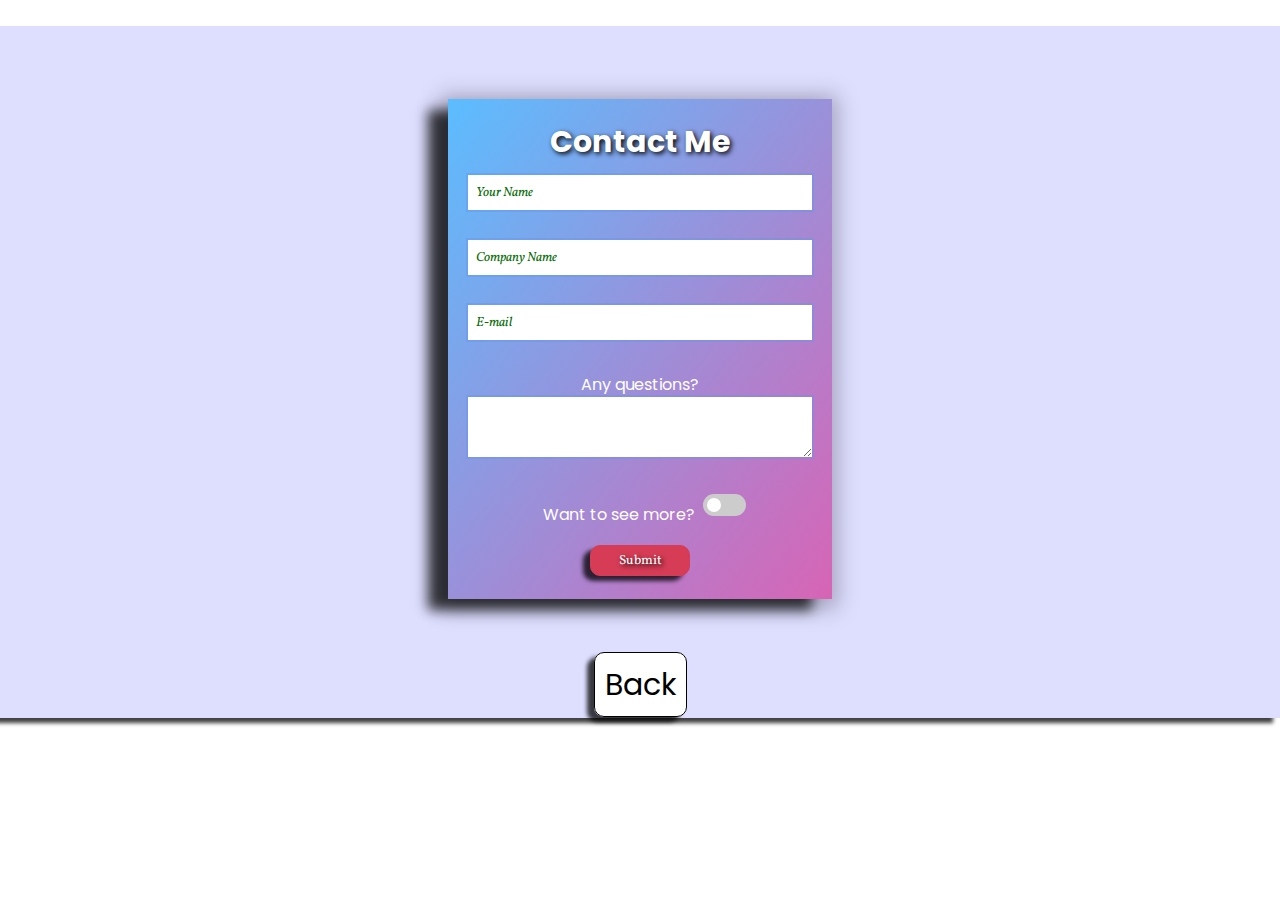
<file: form.html>
<!DOCTYPE html>
<html lang="en">
<head>
    <meta charset="UTF-8">
    <meta name="viewport" content="width=device-width, initial-scale=1.0">
    <title>Contact</title>
    <link rel="stylesheet" href="/styles/main.css">
</head>
<body class="form-body">
    <div class="main-container">
    <!-- form -->
     <form action="#">
        <div class="form-col">
            <h1>Contact Me</h1>

            <label for="label" for="firstname"></label>

            <input 
            type="text"
            name="yourname"
            id="yourname"
            placeholder="Your Name "
            minlength="1">

            <label for="label" for="lastname"></label>

            <input 
            type="text"
            name="companyname"
            id="companyname"
            placeholder="Company Name"
            minlength="1">

            <label for="label" for="email"></label>
            <input type="email"
            name="email"
            id="email"
            placeholder="E-mail"
            minlength="1">

            <label for="label" for="msg">Any questions?</label>
            <textarea name="textarea" id="textarea"
            placeholder=""></textarea>

            <div class="want-to-know-more">
                <p>Want to see more?</p>
                <label class="switch">
                    <input type="checkbox">
                    <span class="slider round"></span>
                </label> 
            </div>
    
        <button class="submit" disabled>Submit</button>
        
    </form> 
    </div>
    <div class="back">
    <a href="/index.html">Back</a>
</div>
</div>
</body>
</html>
</file>
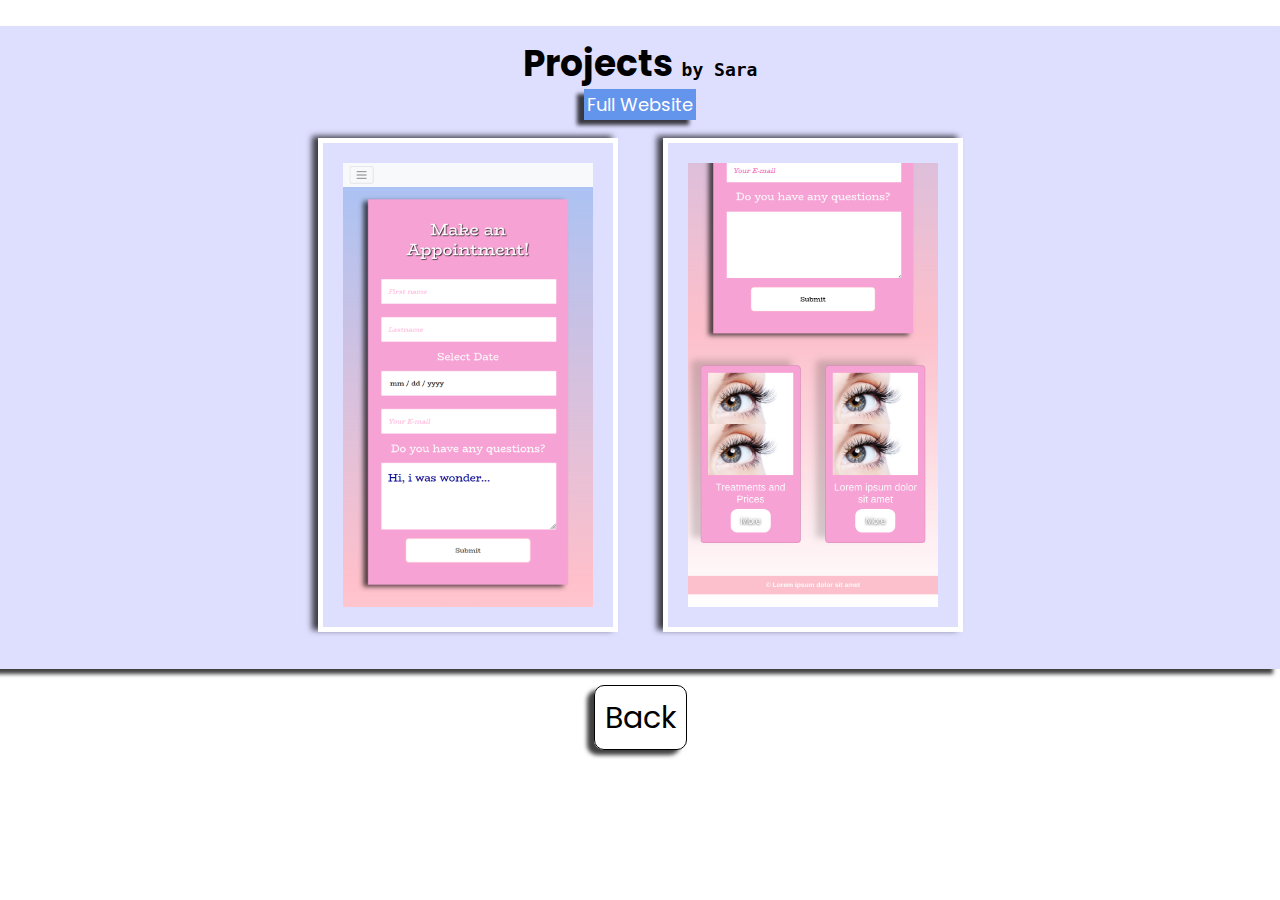
<file: projects.html>
<!DOCTYPE html>
<html lang="en">
<head>
    <meta charset="UTF-8">
    <meta name="viewport" content="width=device-width, initial-scale=1.0">
    <title>Projects</title>
    <link rel="stylesheet" href="/styles/main.css">
</head>
<body>
    <div class="main-container">
        <div class="content-container">
                <h1>Projects <code><span>by Sara</span></code></h1>
        </div>

        <div class="link-container">
            <a href="#">Full Website</a>
        </div>

        <div class="img-container">
            <img src="/img/example.png" alt="saraslashes">
            <img src="/img/example2.png" alt="saraslashes">
        </div>
    </div>

    <div class="back">
        <a href="/index.html">Back</a>
    </div>
</body>
</html>
</file>
<file: styles/main.css>
@import url("https://fonts.googleapis.com/css2?family=Vollkorn:ital,wght@0,400;0,500;0,600;0,900;1,400;1,500;1,600&display=swap");
@import url("https://fonts.googleapis.com/css2?family=Poppins:ital,wght@0,100;0,200;0,300;0,400;0,500;0,600;0,700;0,800;0,900;1,100;1,200;1,300;1,400;1,500;1,600;1,700;1,800;1,900&display=swap");
@import url("https://fonts.googleapis.com/css2?family=Vollkorn:ital,wght@0,400;0,500;0,600;0,900;1,400;1,500;1,600&display=swap");
:root {
  font-size: 62.5%;
}

* {
  margin: 0;
  padding: 0;
  box-sizing: border-box;
}

body {
  font-family: "Poppins", sans-serif;
}

.header {
  margin: 1rem;
  display: flex;
  justify-content: center;
  background: #9acec3;
  box-shadow: -7px 5px 4px 0px #000000bf;
}
.header h1 {
  font-size: 10rem;
  text-align: center;
  color: white;
  font-weight: lighter;
}
.header p {
  font-size: 2rem;
  color: white;
  font-style: italic;
  text-align: center;
}

.page-container h2 {
  font-size: 2.5rem;
  text-decoration: underline;
}

.page-container {
  display: grid;
  grid-template-columns: repeat(3, 1fr);
  grid-gap: 5px;
  grid-auto-rows: minmax(100px auto);
  margin: 2rem;
}

.skills-container {
  text-align: center;
  grid-column: 2;
}

.skills-icons {
  display: grid;
  grid-template-columns: repeat(3, 1fr);
  text-align: center;
  gap: 10px;
  box-shadow: -7px 5px 4px 0px #000000bf;
  margin: 2rem;
  padding: 0.5rem;
}
.skills-icons .css,
.skills-icons .html,
.skills-icons .js {
  border: 2px dotted black;
  padding: 0.5rem;
}
.skills-icons .css .fab {
  color: #00ace4;
}
.skills-icons .html .fab {
  color: #e34c26;
}
.skills-icons .js .fab {
  color: #e4a126;
}
.portrait {
  grid-column: 1/1;
  grid-auto-rows: 2;
  text-align: center;
  margin: 5rem;
  filter: drop-shadow(-11px 11px 4px rgba(58, 34, 0, 0.5));
}
.portrait img {
  width: 200px;
  clip-path: polygon(0% 0%, 100% 0%, 100% 75%, 75% 75%, 75% 100%, 50% 75%, 0% 75%);
}

.stickers {
  grid-column: 1/1;
  grid-auto-rows: 2;
  position: relative;
}
.stickers .x {
  position: absolute;
  width: 10px;
  height: 60px;
  background: red;
}
.stickers .y {
  position: absolute;
  width: 10px;
  height: 60px;
  background: #7a5959;
}

.text-container {
  grid-column: 2/3;
  grid-row: 2/2;
  padding: 3rem;
  background: pink;
  box-shadow: -7px 5px 4px 0px #000000bf;
}
.text-container p {
  font-size: 2rem;
  color: black;
}
.text-container span {
  font-size: 4rem;
  font-family: "Vollkorn", serif;
}

@media screen and (min-width: 360px) {
  body .header h1 {
    font-size: 5rem;
    margin: 3rem;
    font-weight: light;
  }
  body .skills-container {
    grid-column: 1;
  }
  body .text-container {
    grid-column: 1/2;
  }
  body .button-animations {
    grid-column: 1;
    grid-row: 3;
  }
  body .button-animations .btn {
    color: white;
    text-shadow: 2px 2px 2px black;
    font-weight: bolder;
    background-color: pink;
    width: 80vw;
  }
  body .portrait {
    grid-column: 2;
    grid-row: 3;
  }
  body form {
    width: 80vw;
  }
}
@media screen and (min-width: 768px) {
  body .skills-container {
    grid-column: 1/4;
  }
  body .text-container {
    grid-column: 1/4;
  }
  body .button-animations {
    grid-column: 1/2;
  }
  body .button-animations .btn {
    width: 30vw;
  }
  body .portrait {
    grid-column: 2/2;
  }
}
@media screen and (min-width: 1025px) {
  body .header h1 {
    font-size: 10rem;
    margin: 3rem;
    font-weight: light;
  }
  body .skills-container {
    grid-column: 2;
  }
  body .text-container {
    grid-column: 2/3;
    grid-row: 2/2;
  }
  body .button-animations {
    grid-column: 3/3;
    grid-row: 2;
  }
  body .button-animations .btn {
    width: 20vw;
    color: black;
    background-color: white;
    font-size: 1.6rem;
    text-shadow: none;
    font-weight: normal;
  }
  body .portrait {
    grid-column: 1;
    grid-row: 2;
  }
  body form {
    width: 30vw;
  }
}
.button-animations {
  position: relative;
  grid-column: 3/3;
  grid-row: 2;
}
.button-animations .animation-buttons {
  position: absolute;
  top: 200px;
  left: 190px;
  transform: translate(-50%, -50%);
}
.button-animations .btn {
  position: relative;
  display: block;
  width: 20vw;
  color: black;
  font-size: 1.6rem;
  font-family: "Poppins", sans-serif;
  text-decoration: none;
  text-align: center;
  box-shadow: -7px 5px 4px 0px #000000bf;
  border: 1px solid white;
  border-radius: 10px;
  padding: 1.4rem 4rem;
  margin: 2rem;
  overflow: hidden;
  transition: 1s all ease;
}
.button-animations .btn::before {
  background-color: pink;
  content: "";
  position: absolute;
  top: 180%;
  left: 50%;
  transform: translate(-50%, -50%);
  z-index: -1;
  transition: all 1s ease;
}
.button-animations .btn5::before, .button-animations .btn4::before, .button-animations .btn3::before {
  width: 100%;
  height: 0;
  transform: translate(-50%, -50%) rotate(180deg);
}
.button-animations .btn5:hover::before, .button-animations .btn4:hover::before, .button-animations .btn3:hover::before {
  height: 380%;
}
.button-animations .btn5:hover, .button-animations .btn4:hover, .button-animations .btn3:hover {
  box-shadow: -20px 15px 9px 3px #0000008c;
  font-weight: bolder;
  color: white;
  text-transform: uppercase;
  border: none;
  outline: none;
}
.button-animations .btn3:hover {
  animation: colorchange 2s infinite;
}
.button-animations .btn4:hover {
  animation: colorchange2 2s infinite;
}
.button-animations .btn5:hover {
  animation: colorchange3 2s infinite;
}
@keyframes colorchange {
  50% {
    background: transparent;
  }
  100% {
    background: #00ace4;
  }
}
@keyframes colorchange2 {
  50% {
    background: transparent;
  }
  100% {
    background: #e34c26;
  }
}
@keyframes colorchange3 {
  50% {
    background: transparent;
  }
  100% {
    background: #e4a126;
  }
}

.footer {
  height: 70px;
  margin: 1rem;
  background-color: #9acec3;
  text-align: center;
  box-shadow: -7px 5px 4px 0px #000000bf;
  /*ICON ANIMATION */
}
.footer ul {
  padding: 0.5rem;
}
.footer li {
  display: inline;
  font-size: 3rem;
  padding: 1rem;
}
.footer p {
  font-size: 1.4rem;
  color: black;
  padding: 2rem;
}
.footer .fab {
  color: white;
  filter: drop-shadow(0px 11px 4px rgba(58, 50, 0, 0.5));
  font-size: 1.5em;
  border-radius: 10px;
  padding: 1rem;
}
.footer .fa-twitter:hover,
.footer .fa-github:hover,
.footer .fa-linkedin-in:hover,
.footer .fa-instagram:hover {
  animation-name: twitter;
  animation-duration: 1s;
  animation-iteration-count: infinite;
  box-shadow: 2px 2px 20px 7px #ffffffbd;
  background-color: rgba(143, 132, 238, 0.753);
}
@keyframes twitter {
  from {
    transform: translateY(0px);
  }
  to {
    transform: translateY(-20px);
  }
}

.main-container {
  display: grid;
  grid-template-columns: repeat(1, 1fr);
  grid-auto-rows: minmax(100px auto);
  margin: 2% auto;
  padding: 1rem;
  background-color: cornflowerblue;
}

form {
  background-image: linear-gradient(to bottom right, #5bbdff, #d864b5);
  width: 30vw;
  margin: 5% auto;
  box-shadow: -1px 3px 20px 7px #00000040;
}

label {
  color: white;
  font-size: 1.6rem;
}

.form-col {
  padding: 2rem;
  height: 500px;
  box-shadow: -20px 11px 12px 0px #000000c2;
}

.form-col h1 {
  text-align: center;
  font-size: 3rem;
  color: white;
  text-shadow: 2px 2px 5px black;
  margin-bottom: 1rem;
}

input[type=text],
input[type=email] {
  width: 100%;
  padding: 0.8rem;
  border: 1px solid black;
  margin-bottom: 3rem;
  outline: 2px solid rgba(100, 148, 237, 0.425);
  border: none;
  color: #086b08;
  font-family: "Vollkorn", serif;
}

textarea {
  color: #086b08;
  outline: 2px solid rgba(100, 148, 237, 0.425);
  border: none;
  font-family: "Vollkorn", serif;
}

::placeholder {
  color: #086b08;
  font-style: italic;
}

textarea {
  width: 100%;
  height: 6rem;
  font-family: "Vollkorn", serif;
}

input:focus,
textarea:focus {
  color: #086b08;
  outline: 2px solid pink;
  border: none;
  box-shadow: -12px 11px 10px 2px #00000075;
}

.want-to-know-more {
  display: flex;
  margin-top: 3rem;
  justify-content: center;
}

p {
  font-size: 1.6rem;
  padding: 0.8rem;
  color: white;
  vertical-align: text-bottom;
}

/* The switch - the box around the slider */
.switch {
  position: relative;
  display: block;
  width: 43px;
  height: 22px;
}

/* Hide default HTML checkbox */
.switch input {
  opacity: 0;
  width: 0;
  height: 0;
}

/* The slider */
.slider {
  position: absolute;
  cursor: pointer;
  top: 0;
  left: 0;
  right: 0;
  bottom: 0;
  background-color: #ccc;
  transition: 0.4s;
}

.slider:before {
  position: absolute;
  content: "";
  height: 14px;
  width: 14px;
  left: 4px;
  bottom: 4px;
  background-color: white;
  transition: 0.4s;
}

input:checked + .slider {
  background-color: #04d104;
}

input:checked + .slider:before {
  transform: translateX(21px);
}

/* Rounded sliders */
.slider.round {
  border-radius: 60px;
}

.slider.round:before {
  border-radius: 50%;
}

button {
  display: flex;
  justify-content: center;
  background-color: #d63c56;
  border: 1px solid #d63c56;
  color: white;
  text-shadow: 2px 2px 5px black;
  box-shadow: -7px 5px 4px 0px #000000bf;
  margin: 3% auto;
  width: 10rem;
  padding: 0.5rem;
  border-radius: 10px;
  font-family: "Vollkorn", serif;
}

button::before {
  transform: translate(-50%, -50%) rotate(180deg);
}

button:hover {
  box-shadow: -20px 15px 9px 3px #0000008c;
  border: 5px solid #d63c56;
}

.back {
  grid-column: 1/1;
  grid-auto-rows: 1;
  text-align: center;
}
.back a {
  border-radius: 10px;
  font-size: 3rem;
  background-color: white;
  border: 1px solid black;
  padding: 1rem;
  text-decoration: none;
  color: black;
  box-shadow: -7px 5px 4px 0px #000000bf;
}
.back a:hover {
  box-shadow: -20px 15px 9px 3px #0000008c;
}

span {
  font-size: 1.8rem;
}

.main-container {
  background: rgba(0, 0, 255, 0.13);
  box-shadow: -7px 5px 4px 0px #000000bf;
  text-align: center;
  font-size: 1.8rem;
}
.main-container .link-container a {
  color: white;
  background: cornflowerblue;
  text-decoration: none;
  padding: 0.3rem;
  box-shadow: -7px 5px 4px 0px #000000bf;
}
.main-container .link-container a:hover {
  box-shadow: -20px 15px 9px 3px #0000008c;
  text-transform: uppercase;
}
.main-container img {
  position: relative;
  padding: 2rem;
  margin: 2rem 2rem;
  border: 5px solid white;
  width: 300px;
  box-shadow: -6px -2px 6px 0px #000000ba;
}

/*# sourceMappingURL=main.css.map */
</file>
